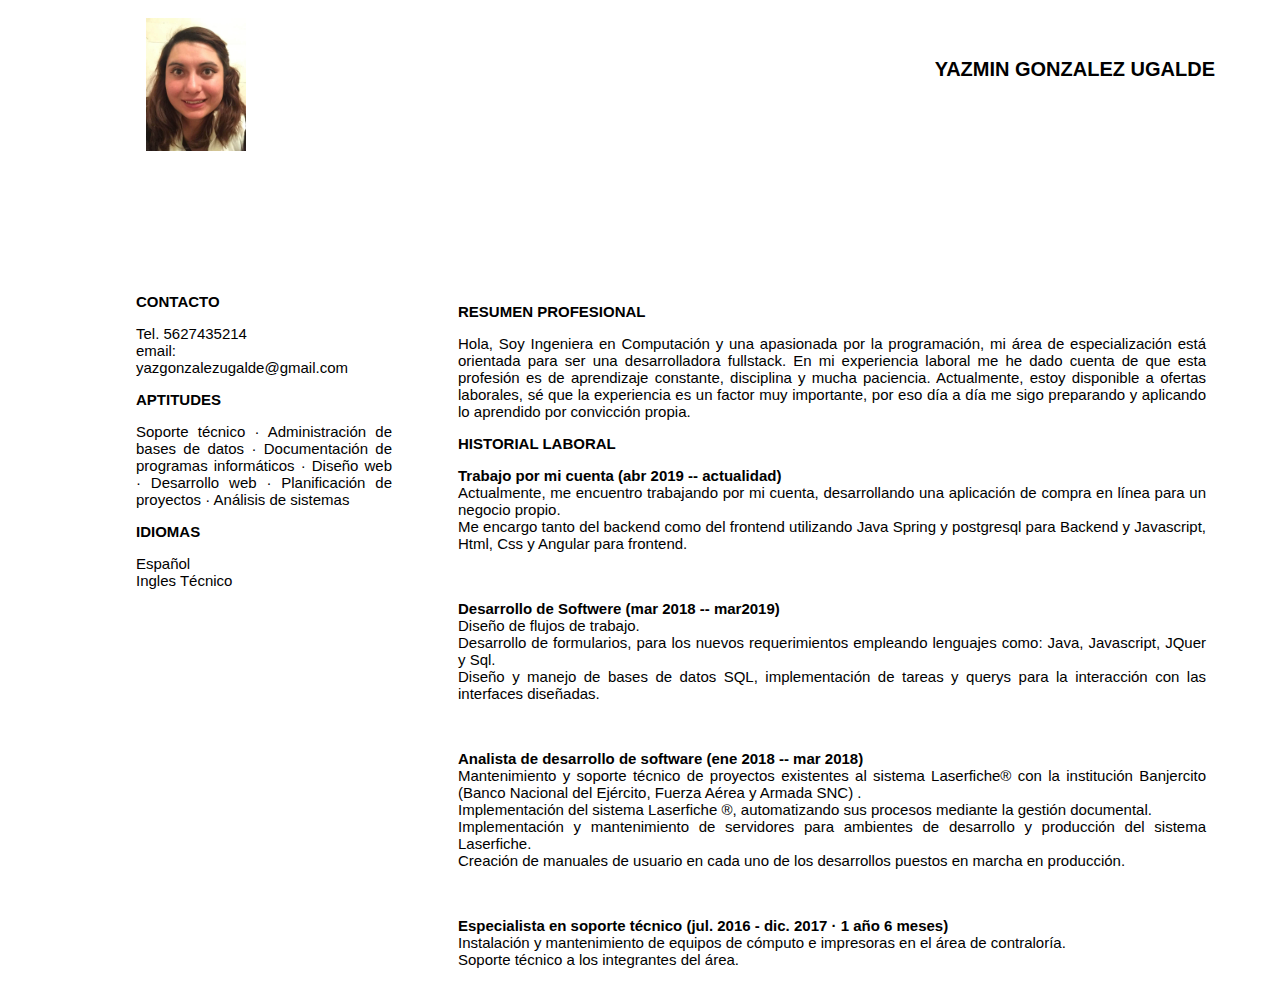
<file: index.html>
<!DOCTYPE html>
<html lang="en">
<head>
    <meta charset="UTF-8">
    <meta name="viewport" content="width=device-width, initial-scale=1.0">
    <title>Pagina Personal</title>
    <link rel="stylesheet" href="./style.css">
</head>
<body>
    <header> 
        <h1>YAZMIN GONZALEZ UGALDE</h1>
        <figure >
            <img src="./picture/imgyaz.jpg" alt="Photo">
        </figure>
    </header>
    
    <main class="main">
        <section>
            <p><b>RESUMEN PROFESIONAL</b></p>
            <P>Hola, Soy Ingeniera en Computación y una apasionada por la programación,
                 mi área de especialización está orientada para ser una desarrolladora fullstack.
                En mi experiencia laboral me he dado cuenta de que esta profesión es de aprendizaje constante,
                disciplina y mucha paciencia. Actualmente, estoy disponible a ofertas laborales, sé que la experiencia 
                es un factor muy importante, por eso día a día me sigo preparando y aplicando lo aprendido por convicción propia.
            </P>
            <p><b>HISTORIAL LABORAL</b></p>
            <p> <b>Trabajo por mi cuenta (abr 2019 -- actualidad)</b> <br>
                Actualmente, me encuentro trabajando por mi cuenta, desarrollando una aplicación de compra en línea para un negocio propio. <br>
                Me encargo tanto del backend como del frontend utilizando Java Spring y postgresql para Backend y Javascript, Html, Css y Angular para frontend.

            </p> <br>
            <p> <b> Desarrollo de Softwere (mar 2018 -- mar2019) </b> <br>
                 Diseño de flujos de trabajo. <br>
                 Desarrollo de formularios, para los nuevos requerimientos empleando lenguajes como: Java, Javascript, JQuer y Sql. <br>
                 Diseño y manejo de bases de datos SQL, implementación de tareas y querys para la interacción con las interfaces diseñadas. </p> <br>

                <p><b>Analista de desarrollo de software (ene 2018 -- mar 2018) </b><br>
                 Mantenimiento y soporte técnico de proyectos existentes al sistema Laserfiche® con la institución Banjercito   (Banco Nacional del Ejército, Fuerza Aérea y Armada SNC) . <br>
                 Implementación del sistema Laserfiche ®, automatizando sus procesos mediante la gestión documental. <br>
                 Implementación y mantenimiento de servidores para ambientes de desarrollo y producción del sistema Laserfiche. <br>
                 Creación de manuales de usuario en cada uno de los desarrollos puestos en marcha en producción.</p> <br>

            <p><b>Especialista en soporte técnico (jul. 2016 - dic. 2017 · 1 año 6 meses)</b> <br>
            Instalación y mantenimiento de equipos de cómputo e impresoras en el área de contraloría. <br>
            Soporte técnico a los integrantes del área.</p>

          </section>
        <aside>
        <div class="c1">
            <p><b>CONTACTO</b></p>
            <P>Tel. 5627435214 <br>
            email: yazgonzalezugalde@gmail.com</p>
        </div>
        <div class="c2">
            <p><b>APTITUDES</b></p>
            <p>Soporte técnico · Administración de bases de datos 
            · Documentación de programas informáticos · Diseño web 
            · Desarrollo web · Planificación de proyectos 
            · Análisis de sistemas</p>
        </div>
        <div class="c3">
            <P><b>IDIOMAS</b></P>
            <p>Español <br>
            Ingles Técnico</p>
        </div>
        </aside>
   
</main>
<footer class="footer">
    <div class="div-footer">
       
    </div>
</footer>
</body>

</html>
</file>
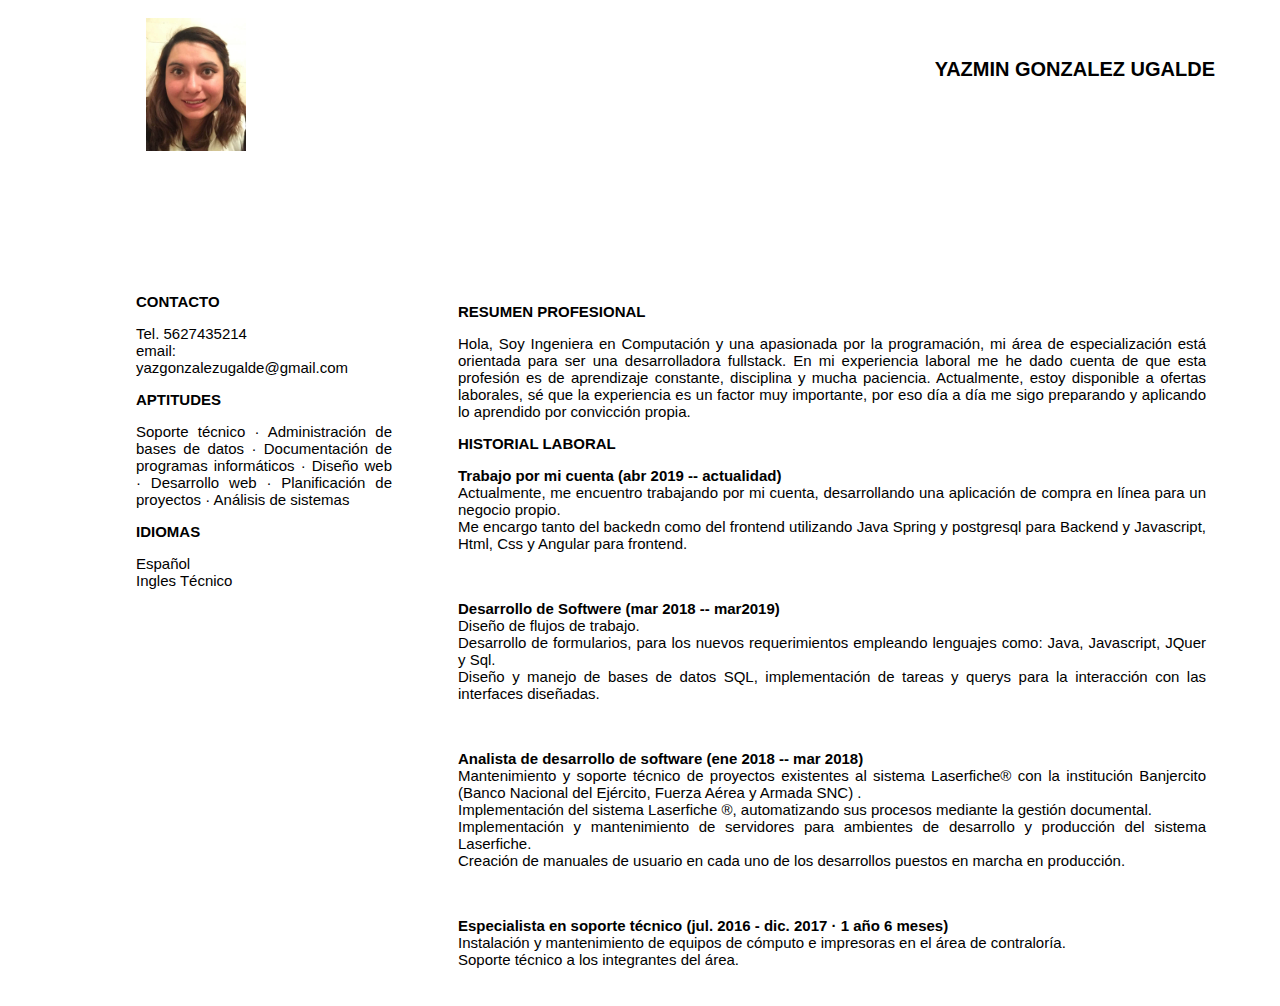
<file: PersonalPage.html>
<!DOCTYPE html>
<html lang="en">
<head>
    <meta charset="UTF-8">
    <meta name="viewport" content="width=device-width, initial-scale=1.0">
    <title>Pagina Personal</title>
    <link rel="stylesheet" href="./style.css">
</head>
<body>
    <header> 
        <h1>YAZMIN GONZALEZ UGALDE</h1>
        <figure >
            <img src="./picture/imgyaz.jpg" alt="Photo">
        </figure>
    </header>
    
    <main class="main">
        <section>
            <p><b>RESUMEN PROFESIONAL</b></p>
            <P>Hola, Soy Ingeniera en Computación y una apasionada por la programación,
                 mi área de especialización está orientada para ser una desarrolladora fullstack.
                En mi experiencia laboral me he dado cuenta de que esta profesión es de aprendizaje constante,
                disciplina y mucha paciencia. Actualmente, estoy disponible a ofertas laborales, sé que la experiencia 
                es un factor muy importante, por eso día a día me sigo preparando y aplicando lo aprendido por convicción propia.
            </P>
            <p><b>HISTORIAL LABORAL</b></p>
            <p> <b>Trabajo por mi cuenta (abr 2019 -- actualidad)</b> <br>
                Actualmente, me encuentro trabajando por mi cuenta, desarrollando una aplicación de compra en línea para un negocio propio. <br>
                Me encargo tanto del backedn como del frontend utilizando Java Spring y postgresql para Backend y Javascript, Html, Css y Angular para frontend.

            </p> <br>
            <p> <b> Desarrollo de Softwere (mar 2018 -- mar2019) </b> <br>
                 Diseño de flujos de trabajo. <br>
                 Desarrollo de formularios, para los nuevos requerimientos empleando lenguajes como: Java, Javascript, JQuer y Sql. <br>
                 Diseño y manejo de bases de datos SQL, implementación de tareas y querys para la interacción con las interfaces diseñadas. </p> <br>

                <p><b>Analista de desarrollo de software (ene 2018 -- mar 2018) </b><br>
                 Mantenimiento y soporte técnico de proyectos existentes al sistema Laserfiche® con la institución Banjercito   (Banco Nacional del Ejército, Fuerza Aérea y Armada SNC) . <br>
                 Implementación del sistema Laserfiche ®, automatizando sus procesos mediante la gestión documental. <br>
                 Implementación y mantenimiento de servidores para ambientes de desarrollo y producción del sistema Laserfiche. <br>
                 Creación de manuales de usuario en cada uno de los desarrollos puestos en marcha en producción.</p> <br>

            <p><b>Especialista en soporte técnico (jul. 2016 - dic. 2017 · 1 año 6 meses)</b> <br>
            Instalación y mantenimiento de equipos de cómputo e impresoras en el área de contraloría. <br>
            Soporte técnico a los integrantes del área.</p>

          </section>
        <aside>
        <div class="c1">
            <p><b>CONTACTO</b></p>
            <P>Tel. 5627435214 <br>
            email: yazgonzalezugalde@gmail.com</p>
        </div>
        <div class="c2">
            <p><b>APTITUDES</b></p>
            <p>Soporte técnico · Administración de bases de datos 
            · Documentación de programas informáticos · Diseño web 
            · Desarrollo web · Planificación de proyectos 
            · Análisis de sistemas</p>
        </div>
        <div class="c3">
            <P><b>IDIOMAS</b></P>
            <p>Español <br>
            Ingles Técnico</p>
        </div>
        </aside>
   
</main>
<footer class="footer">
    <div class="div-footer">
       
    </div>
</footer>
</body>

</html>
</file>
<file: style.css>
*{
    box-sizing: border-box;
    padding: 0;
}
html{

        font-size: 62.5%;
        margin-left: 10%;
        margin-right: 10%;
        font-family: Arial, Helvetica, sans-serif;
        
     
}
body {
    font-size: 1.6rem;
  }
  header {
    height: 30vh;
    
  }
  img{
    width: 10rem;
  }
  main {
    height: 80vh;
  }
  
  figure, h1{
    display: inline-block;
  }
  figure {
    margin: 1rem;
  }
  h1 {
    display: inline-block;
    margin: 5rem;
    position: absolute;
    right: 1.5rem;
    font-size: 2rem;
  }
  
  section {
    display: inline-block;
    height: 80vh;
  }
  
  aside {
    position: absolute;
    height: 80vh;
    width: 20vw;
   
  }
  
  section {
    position: absolute;
    left: 35vw;
    width: 60vw;
    padding: 1rem;
    
  }    
  p{
    font-size: 1.5rem;
    text-align: justify;
  }
</file>
